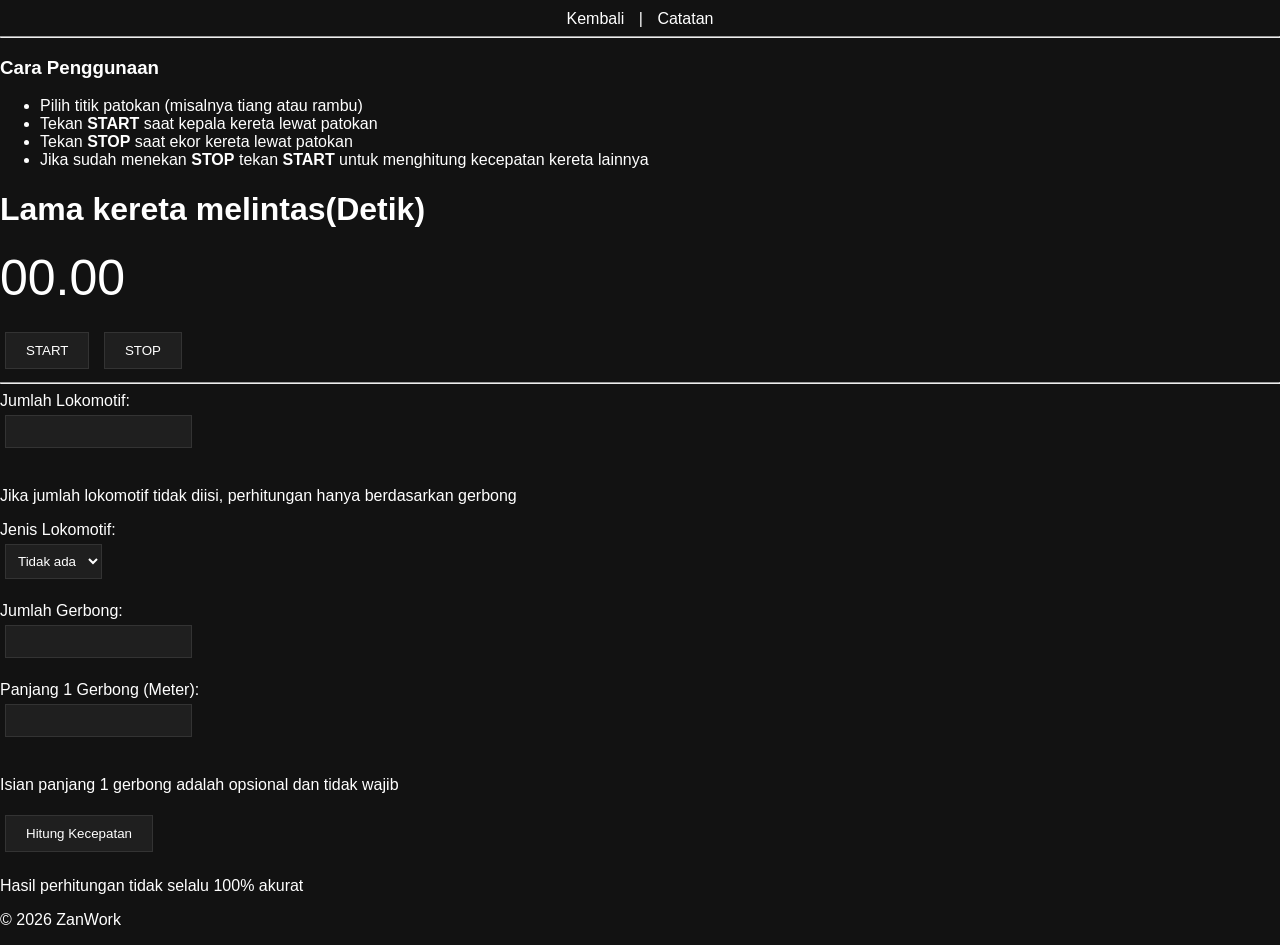
<file: index.html>
<!DOCTYPE html>
<html lang="id">
<head>
    <meta charset="UTF-8">
    <title>RailSpeedZ - Hitung</title>
    <link rel="stylesheet" href="style(A).css">
</head>
<body>


<nav>
    <a href="index(C).html">Kembali</a> |
    <a href="note.html">Catatan</a>
</nav>

<hr>
<div class="card">
    <h3>Cara Penggunaan</h3>
    <ul>
        <li>Pilih titik patokan (misalnya tiang atau rambu)</li>
        <li>Tekan <b>START</b> saat kepala kereta lewat patokan</li>
        <li>Tekan <b>STOP</b> saat ekor kereta lewat patokan</li>
        <li>Jika sudah menekan <b>STOP</b> tekan <b>START</b> untuk menghitung kecepatan kereta lainnya</li>
    </ul>
</div>
<h1>Lama kereta melintas(Detik) </h1>


<div class="stopwatch">
    <span id="timer">00.00</span>
</div>

<button onclick="startTimer()">START</button>
<button onclick="stopTimer()">STOP</button>

<hr>


<label>Jumlah Lokomotif:</label><br>
<input type="number" id="loko"><br><br>
<p>Jika jumlah lokomotif tidak diisi, perhitungan hanya berdasarkan gerbong</p>

<label>Jenis Lokomotif:</label><br>
<select id="jenisLoko">
    <option value="0">Tidak ada</option>
    <option value="15">CC201</option>
    <option value="15">CC203</option>
    <option value="15">CC204</option>
    <option value="15">CC206</option>
</select><br><br>

<label>Jumlah Gerbong:</label><br>
<input type="number" id="gerbong"><br><br>

<label>Panjang 1 Gerbong (Meter):</label><br>
<input type="number" id="panjang"><br><br>
 <p>Isian panjang 1 gerbong adalah opsional dan tidak wajib</p>

<button onclick="hitung()">Hitung Kecepatan</button>

<h2 id="hasil"></h2>

<script src="script.js"></script>
     <p>Hasil perhitungan tidak selalu 100% akurat</p>
       <p>© 2026 ZanWork</p>
</body>
</html>
</file>
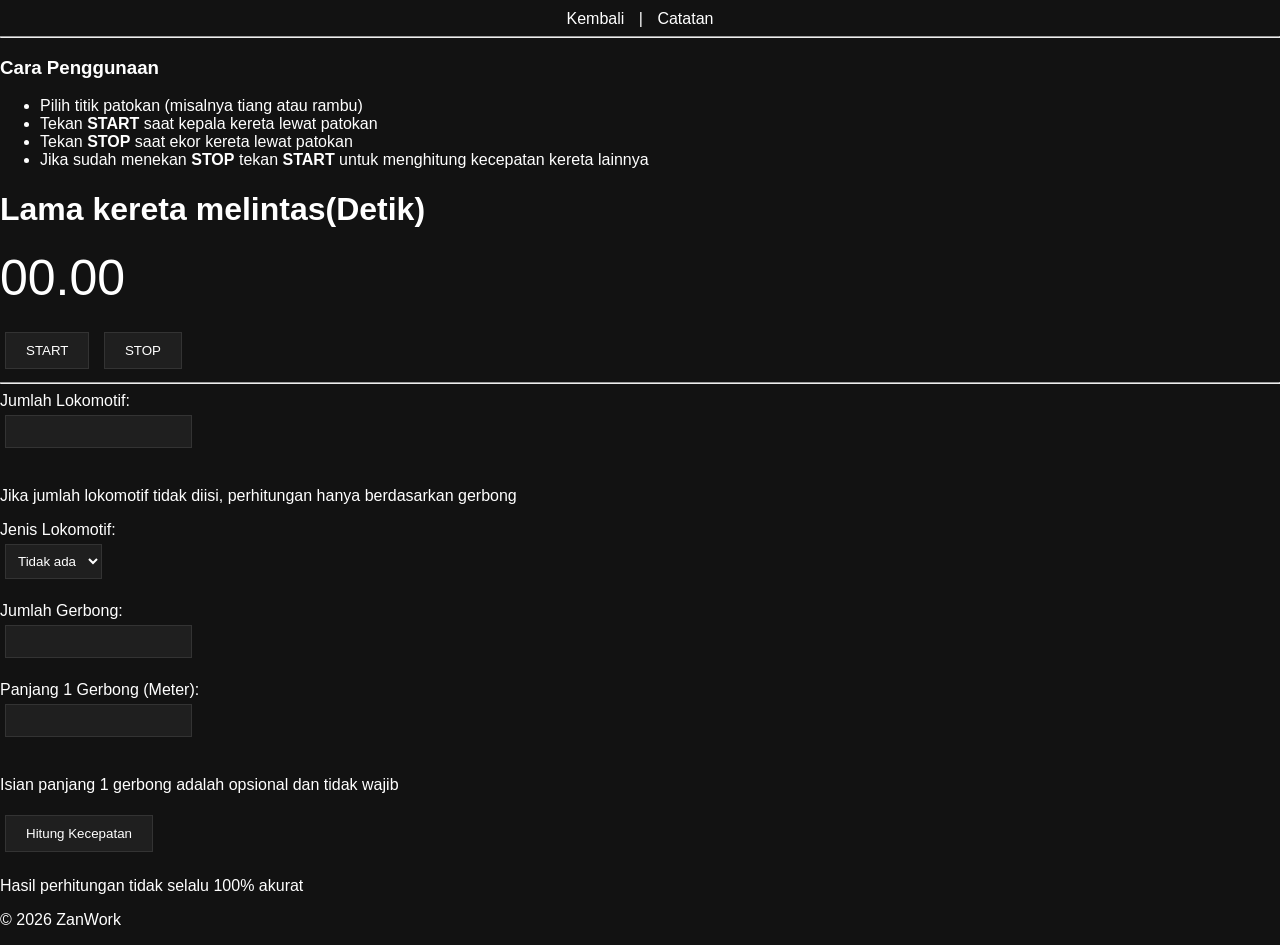
<file: calc.html>
<!DOCTYPE html>
<html lang="id">
<head>
    <meta charset="UTF-8">
    <title>RailSpeedZ - Hitung</title>
    <link rel="stylesheet" href="style(A).css">
</head>
<body>


<nav>
    <a href="index(C).html">Kembali</a> |
    <a href="note.html">Catatan</a>
</nav>

<hr>
<div class="card">
    <h3>Cara Penggunaan</h3>
    <ul>
        <li>Pilih titik patokan (misalnya tiang atau rambu)</li>
        <li>Tekan <b>START</b> saat kepala kereta lewat patokan</li>
        <li>Tekan <b>STOP</b> saat ekor kereta lewat patokan</li>
        <li>Jika sudah menekan <b>STOP</b> tekan <b>START</b> untuk menghitung kecepatan kereta lainnya</li>
    </ul>
</div>
<h1>Lama kereta melintas(Detik) </h1>


<div class="stopwatch">
    <span id="timer">00.00</span>
</div>

<button onclick="startTimer()">START</button>
<button onclick="stopTimer()">STOP</button>

<hr>


<label>Jumlah Lokomotif:</label><br>
<input type="number" id="loko"><br><br>
<p>Jika jumlah lokomotif tidak diisi, perhitungan hanya berdasarkan gerbong</p>

<label>Jenis Lokomotif:</label><br>
<select id="jenisLoko">
    <option value="0">Tidak ada</option>
    <option value="15">CC201</option>
    <option value="15">CC203</option>
    <option value="15">CC204</option>
    <option value="15">CC206</option>
</select><br><br>

<label>Jumlah Gerbong:</label><br>
<input type="number" id="gerbong"><br><br>

<label>Panjang 1 Gerbong (Meter):</label><br>
<input type="number" id="panjang"><br><br>
 <p>Isian panjang 1 gerbong adalah opsional dan tidak wajib</p>

<button onclick="hitung()">Hitung Kecepatan</button>

<h2 id="hasil"></h2>

<script src="script.js"></script>
     <p>Hasil perhitungan tidak selalu 100% akurat</p>
       <p>© 2026 ZanWork</p>
</body>
</html>
</file>
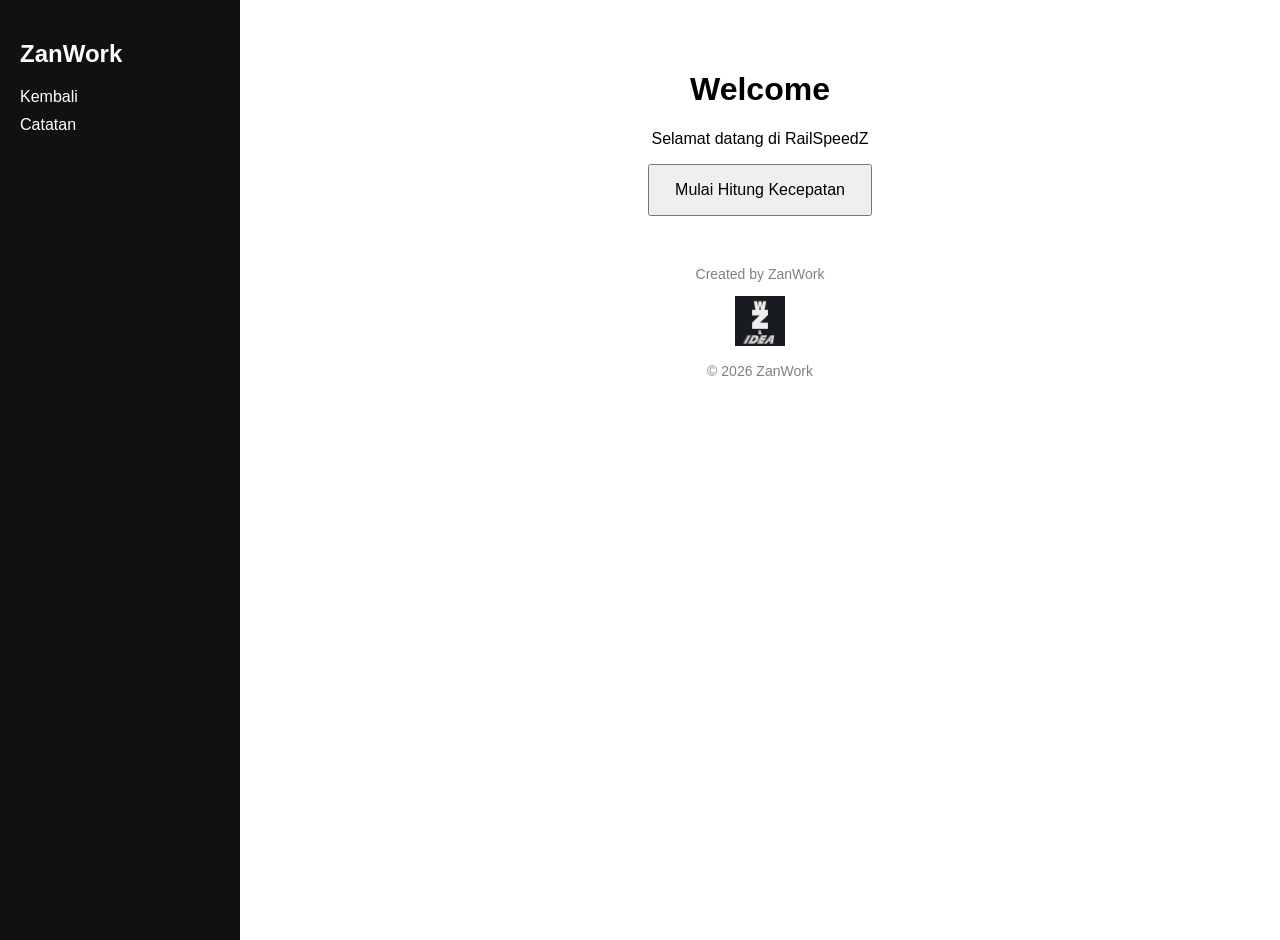
<file: index(C).html>
<!DOCTYPE html>
<html lang="id">
<head>
    <meta charset="UTF-8">
    <title>ZanWork - RailSpeedZ</title>
    <link rel="stylesheet" href="style.css">
</head>
<body>

<div class="container">

    
    <div class="sidebar">
        <h2>ZanWork</h2>
        <a href="index(C).html">Kembali</a>
        <a href="note.html">Catatan </a>
    </div>

    
    <div class="main">
        <h1>Welcome</h1>
        <p>Selamat datang di RailSpeedZ</p>

        <button onclick="location.href='calc.html'">
            Mulai Hitung Kecepatan
        </button>

        <div class="footer">
            <p>Created by ZanWork</p>
            <img src="logo.png" width="50">
            <p>© 2026 ZanWork</p>
        </div>
    </div>

</div>

</body>
</html>
</file>
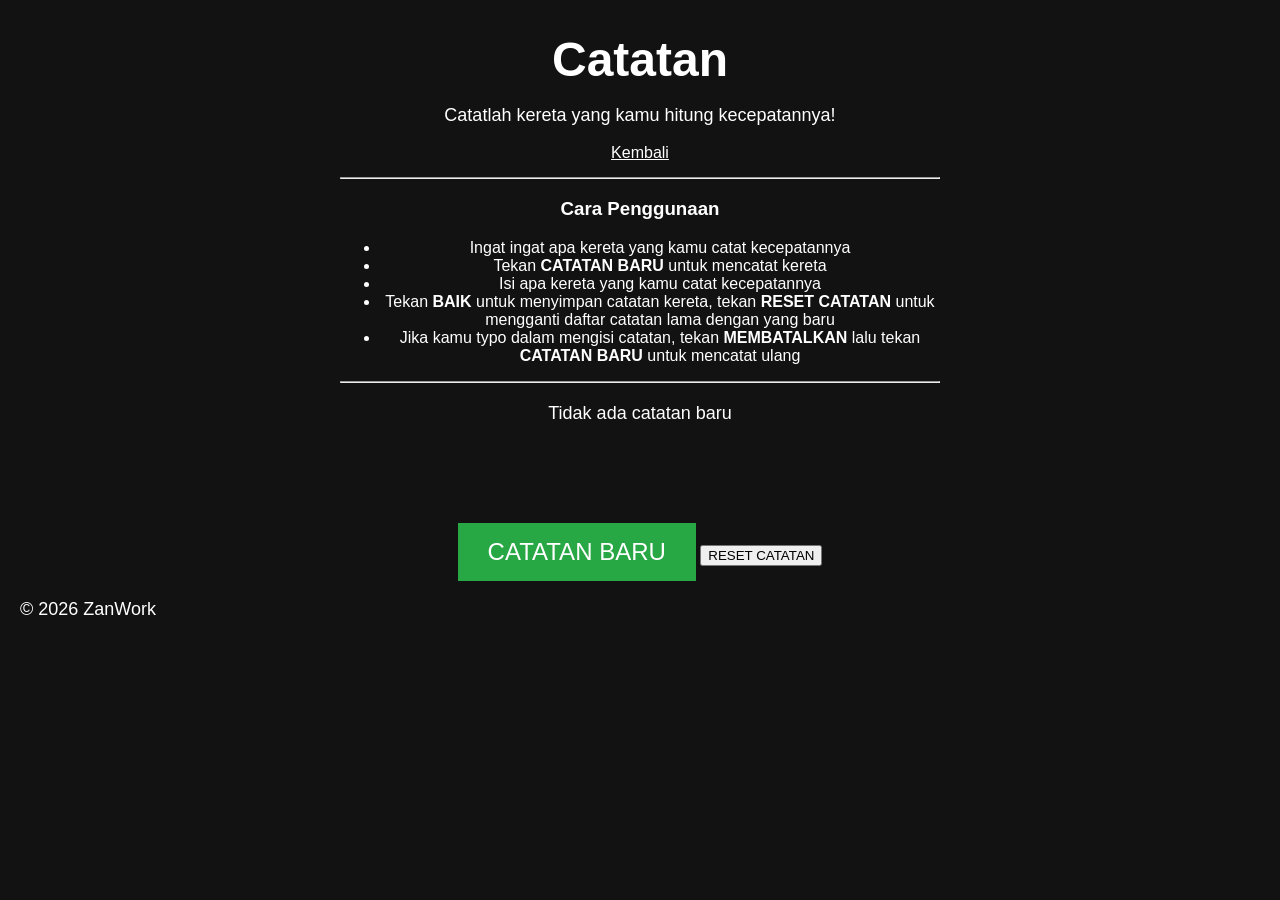
<file: note.html>
<!DOCTYPE html>
<html lang="id">
<head>
    <meta charset="UTF-8">
    <title>RailSpeedZ - Catatan</title>
    <link rel="stylesheet" href="style-note.css">
</head>
<body>

<div class="container">
    <h1>Catatan</h1>
    <p>Catatlah kereta yang kamu hitung kecepatannya!</p>
    
    <a href="index(C).html" class="back-link">Kembali</a>
    <hr>
    <div class="card">
    <h3>Cara Penggunaan</h3>
    <ul>
        <li>Ingat ingat apa kereta yang kamu catat kecepatannya</li>
        <li>Tekan <b>CATATAN BARU</b> untuk mencatat kereta</li>
        <li>Isi apa kereta yang kamu catat kecepatannya</li>
        <li>Tekan <b>BAIK</b> untuk menyimpan catatan kereta, tekan <b>RESET CATATAN</b> untuk mengganti daftar catatan lama dengan yang baru</li>
        <li>Jika kamu typo dalam mengisi catatan, tekan <b>MEMBATALKAN</b> lalu tekan <b>CATATAN BARU</b> untuk mencatat ulang</li>
    </ul>
</div>
  <hr>

    <div class="note-list" id="noteList">
        <p id="noNotes">Tidak ada catatan baru</p>
    </div>

    <button id="newNoteBtn">CATATAN BARU</button>
<button id="resetNoteBtn">RESET CATATAN</button>
</div>
     <p>© 2026 ZanWork</p>
<script src="catatan.js"></script>
</body>
</html>
</file>
<file: style(A).css>
body {
    margin: 0;
    font-family: Arial;
    background-color: #121212;
    color: white;
}


.container {
    display: flex;
}


.sidebar {
    width: 200px;
    height: 100vh;
    background: #1a1a1a;
    padding: 20px;
}

.sidebar h2 {
    color: white;
}

.sidebar a {
    display: block;
    color: white;
    text-decoration: none;
    margin: 10px 0;
}


.main {
    flex: 1;
    text-align: center;
    padding: 50px;
}


nav {
    text-align: center;
    margin-top: 10px;
}

nav a {
    color: white;
    text-decoration: none;
    margin: 0 10px;
}


.stopwatch {
    font-size: 50px;
    color: white;
    margin: 20px 0;
}


button {
    padding: 10px 20px;
    background-color: #1f1f1f;
    color: white;
    border: 1px solid #333;
    cursor: pointer;
    margin: 5px;
}


input, select {
    padding: 8px;
    background-color: #1f1f1f;
    color: white;
    border: 1px solid #333;
    margin: 5px;
}


.footer {
    margin-top: 50px;
    font-size: 14px;
    color: gray;
}
</file>
<file: style.css>
body {
    margin: 0;
    font-family: Arial;
}

.container {
    display: flex;
}


.sidebar {
    width: 200px;
    height: 100vh;
    background: #111;
    color: white;
    padding: 20px;
}

.sidebar a {
    display: block;
    color: white;
    text-decoration: none;
    margin: 10px 0;
}


.main {
    flex: 1;
    text-align: center;
    padding: 50px;
}

button {
    padding: 15px 25px;
    font-size: 16px;
    cursor: pointer;
}


.footer {
    margin-top: 50px;
    font-size: 14px;
    color: gray;
}
</file>
<file: style-note.css>
body {
    background-color: #121212;
    color: white;
    font-family: Arial, sans-serif;
    margin: 20px;
}

.container {
    max-width: 600px;
    margin: auto;
    text-align: center;
}

h1 {
    font-size: 48px;
    margin-bottom: 10px;
}

p {
    font-size: 18px;
}

.back-link {
    color: white;
    text-decoration: underline;
    display: block;
    margin: 15px 0;
}

.note-list {
    margin: 20px 0;
    min-height: 100px;
}

#newNoteBtn {
    padding: 15px 30px;
    font-size: 24px;
    background-color: #28a745;
    color: white;
    border: none;
    cursor: pointer;
}

#newNoteBtn:hover {
    background-color: #121212;
}
</file>
